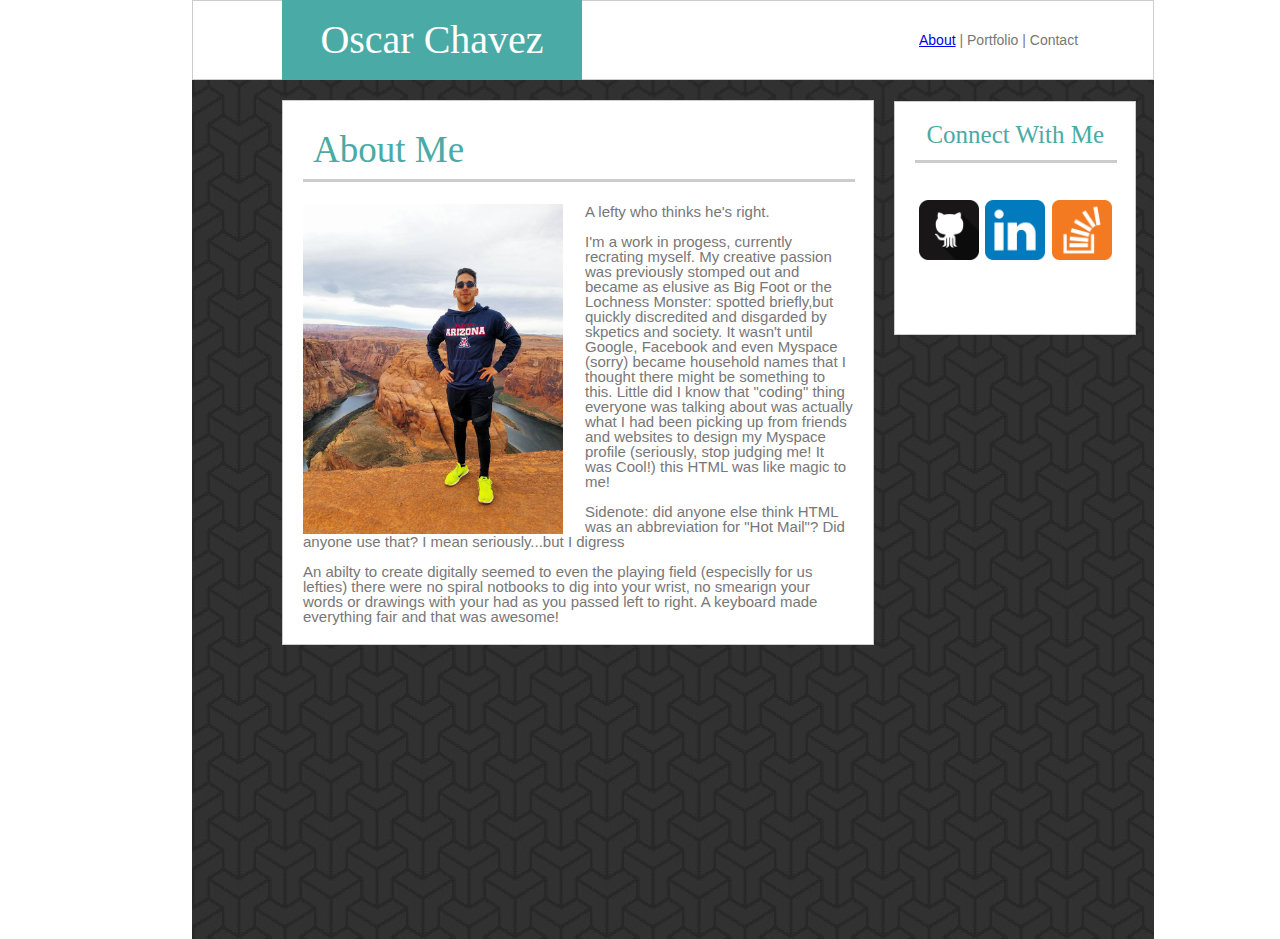
<file: index.html>
<!DOCTYPE html>
<html lang= "en-us">

		<head>
			<meta charset= "UTF-8">
			<title>Oscar Chavez</title>

			<!--Linking CSS sheets to HTML-->
			<link rel="stylesheet" type="text/css" href="assets/css/reset.css">
			<link rel="stylesheet" type="text/css" href="assets/css/style.css">

		</head>

		<body>


			<div id="container">
			<div id="background">


				<div id="header"><a href="contact.html">About</a> | Portfolio | Contact</div>

				<div id="myname">Oscar Chavez</div>
		
	
		
				<div id="Bio">

					<div id="aboutmetext">About Me</div> <hr/>
					<br>

					<img src="assets/images/17156154_10212229896163340_5386105958704610429_n 2.jpg" style="height: 330px; width: 260px; float: left; padding-right: 22px;" alt="Picture Of Oscar">
			
					<p>

					A lefty who thinks he's right.<br>
					<br>
					I'm a work in progess, currently recrating myself. My creative passion was previously stomped out and became as elusive as Big Foot or the Lochness Monster: spotted briefly,but quickly discredited and disgarded by skpetics and society. It wasn't until Google, Facebook and even Myspace (sorry) became household names that I thought there might be something to this. Little did I know that "coding" thing everyone was talking about was actually what I had been picking up from friends and websites to design my Myspace profile (seriously, stop judging me! It was Cool!) this HTML was like magic to me!<br>
					<br>
					Sidenote: did anyone else think HTML was an abbreviation for "Hot Mail"? Did anyone use that? I mean seriously...but I digress<br>
					<br>
					An abilty to create digitally seemed to even the playing field (especislly for us lefties) there were no spiral notbooks to dig into your wrist, no smearign your words or drawings with your had as you passed left to right. A keyboard made everything fair and that was awesome!<br>

					</p>
				</div>




				<div id="connectlinks">

					Connect With Me<br><hr/>
					<br>
					<a href="https://github.com/ochavezj" target="_blank">
					<img src="assets/images/1491827521_github2.png" alt="Oscar's GitHub Profile" style="height: 60px; width: 60px;"></a>
				
					<a href="https://www.linkedin.com/in/oscar-chavez-b338a049/" target="_blank">
					<img src="assets/images/Linked_In_Rounded.png" alt="Oscar's LinkedIn Profile" style="height: 60px; width: 60px;"></a>

					<a href="http://stackoverflow.com/users/7781771/oscar-chavez?tab=profile" target="_blank">
					<img src="assets/images/StackOverFlow.png" alt="Oscar's StackOverflow Profile" style="height: 60px; width: 60px;"></a>

				</div>
			</div>
			</div>
		
</body>
</html>
</file>
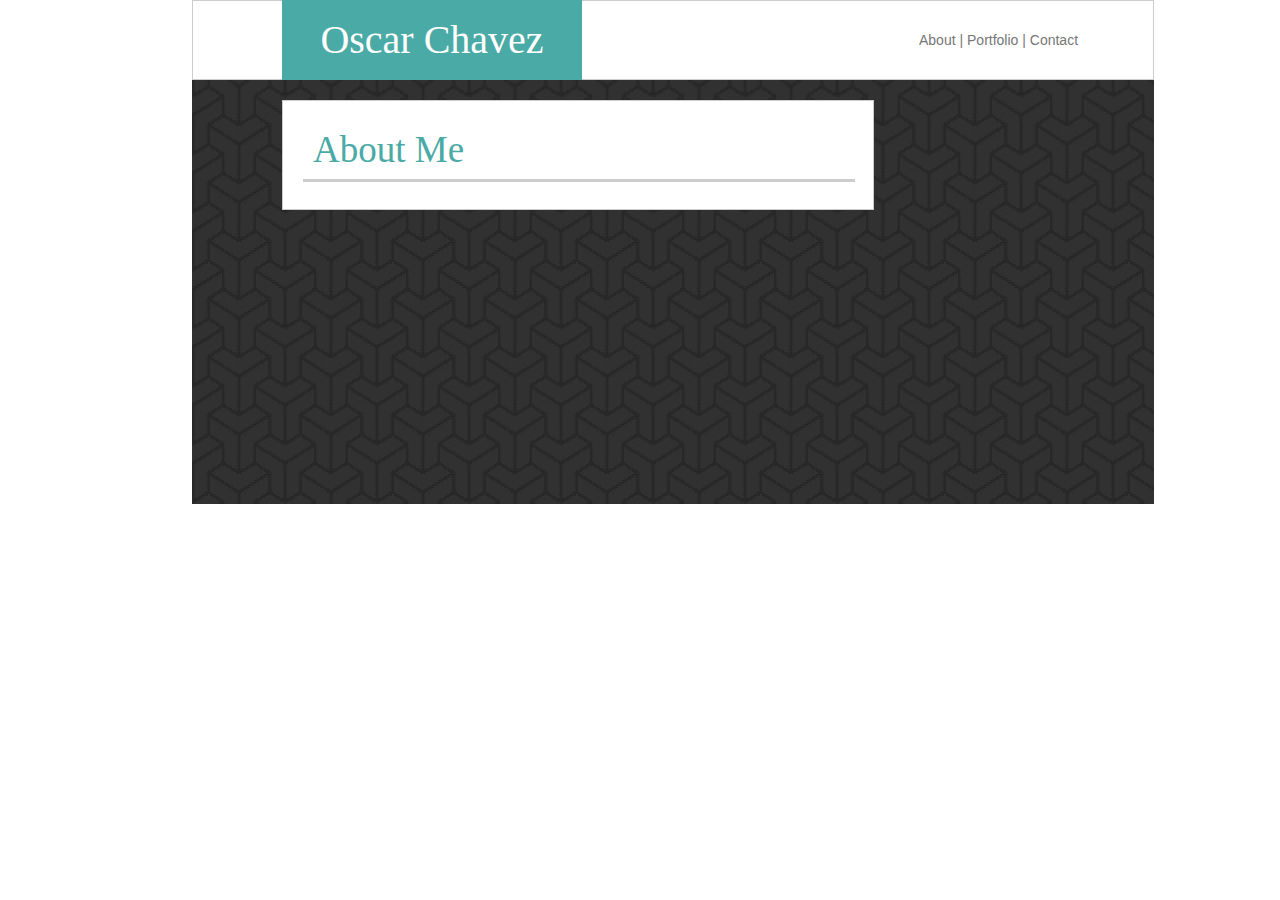
<file: contact.html>
<!DOCTYPE html>
<html lang= "en-us">

		<head>
			<meta charset= "UTF-8">
			<title>Oscar Chavez</title>

			<!--Linking CSS sheets to HTML-->
			<link rel="stylesheet" type="text/css" href="assets/css/reset.css">
			<link rel="stylesheet" type="text/css" href="assets/css/style.css">
		</head>
<body>

<div id="container">
			
	<div id="background">

				<div id="header">About | Portfolio | Contact</div>

				<div id="myname">Oscar Chavez</div>

				<div id="Bio">

				<div id="aboutmetext">About Me</div> <hr/></div>

				<div id="connectlinks">

					Connect With Me<br><hr/>
					<br>
					<a href="https://github.com/ochavezj" target="_blank">
					<img src="assets/images/1491827521_github2.png" alt="Oscar's GitHub Profile" style="height: 60px; width: 60px;"></a>
				
					<a href="https://www.linkedin.com/in/oscar-chavez-b338a049/" target="_blank">
					<img src="assets/images/Linked_In_Rounded.png" alt="Oscar's LinkedIn Profile" style="height: 60px; width: 60px;"></a>

					<a href="http://stackoverflow.com/users/7781771/oscar-chavez?tab=profile" target="_blank">
					<img src="assets/images/StackOverFlow.png" alt="Oscar's StackOverflow Profile" style="height: 60px; width: 60px;"></a>
					
				</div>

	</div>
</div>

</body>
</html>
</file>
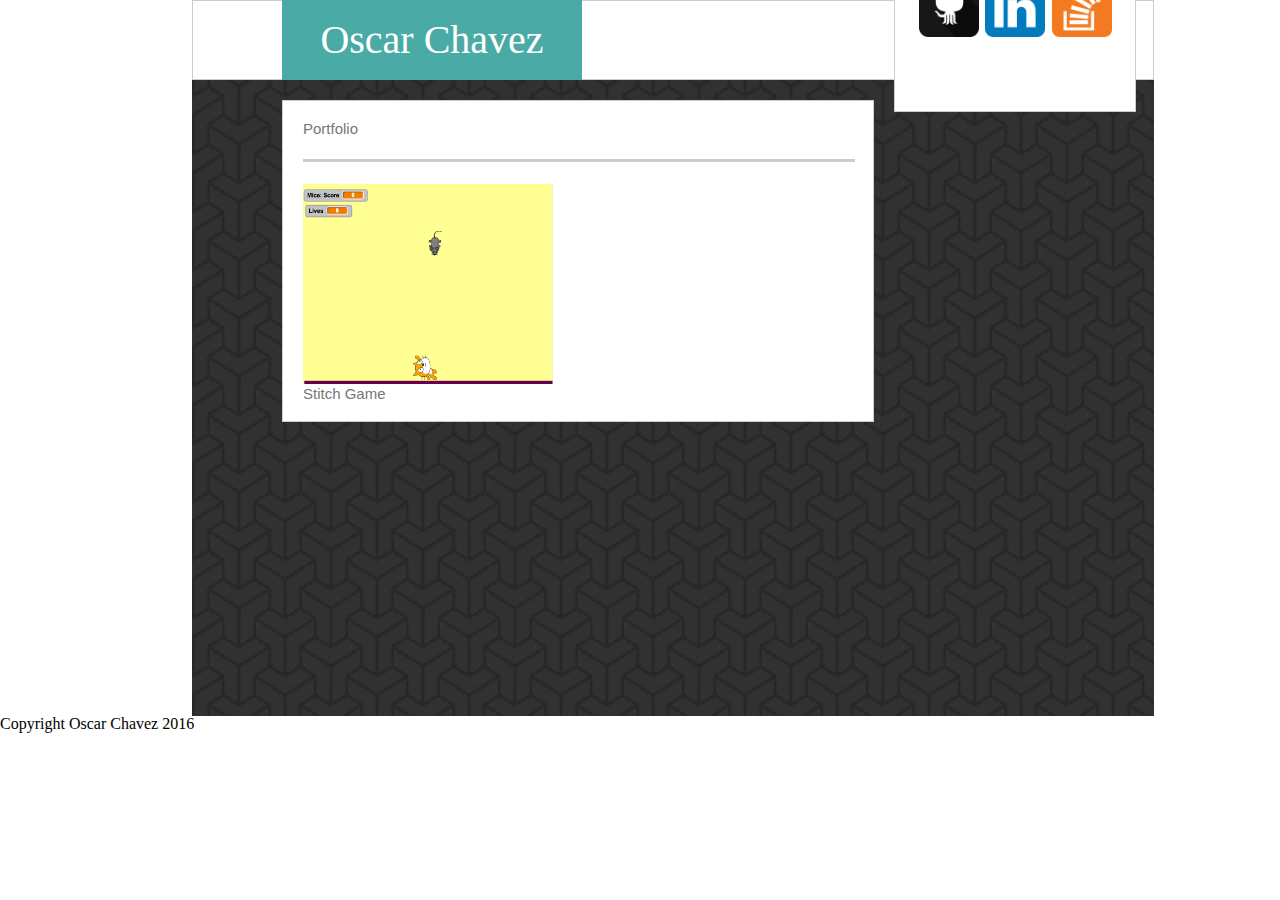
<file: portfolio.html>
<!DOCTYPE html>
<html lang= "en-us">

<head>
	<meta charset= "UTF-8">
	<title>Oscar Chavez</title>

	<!--Linking CSS sheets to HTML-->
	<link rel="stylesheet" type="text/css" href="assets/css/reset.css">
	<link rel="stylesheet" type="text/css" href="assets/css/style.css">

</head>


<body>

<div id="container">
	<div id="background">

	
		<div id="header">
				
				<a href="index.html">About</a> | 
				<a href="portfolio.html">Portfolio</a> | 
				<a href="contact.html">Contact</a>

				
		</div>

		<div id="myname">Oscar Chavez</div>

		<div id="Bio">


			<div id="content">Portfolio</div><br><hr/>
			<br>

			<a href="https://scratch.mit.edu/projects/152935379/" target="_blank">
			<img src="assets/images/CATandMOUSE.png" alt="Stitch: a game of cat and mouse" height="200" width="250"></a>
				<h2>Stitch Game</h2>

		</div>


				<div id="connectlinks">

					Connect With Me<br><hr/>
					<br>
					<a href="https://github.com/ochavezj" target="_blank">
					<img src="assets/images/1491827521_github2.png" alt="Oscar's GitHub Profile" style="height: 60px; width: 60px;"></a>
				
					<a href="https://www.linkedin.com/in/oscar-chavez-b338a049/" target="_blank">
					<img src="assets/images/Linked_In_Rounded.png" alt="Oscar's LinkedIn Profile" style="height: 60px; width: 60px;"></a>

					<a href="http://stackoverflow.com/users/7781771/oscar-chavez?tab=profile" target="_blank">
					<img src="assets/images/StackOverFlow.png" alt="Oscar's StackOverflow Profile" style="height: 60px; width: 60px;"></a>

				</div>


	</div>
</div>
	
<footer>Copyright Oscar Chavez 2016</footer>

</body>
</html>
</file>
<file: assets/css/style.css>
/*.background {
	background-image: url("../images/escheresque_ste_@2X.jpg");
	background-position: fixed;
	width: 960px;
	height: 700px;
    
}

.container {
    width: 960px;
    height: 700px;
    border: 1px solid #cccccc;
}

#header {
    padding: 2.3em;
    color: #777777;
    background-color: 1px solid #ffffff;
    clear: left;
    text-align: right;
    font-size: 14px;
    font-family: 'Arial', 'Helvetica Neue', Helvetica, sans-serif;
}

.myname {
	color: white;
	float: left;
	background-color: #4aaaa5;
	height: 80px;
	width: 300px;
	font-size: 40px;
	font-family: 'Georgia', Times, Times New Roman, serif;
	text-align: center;
	line-height: 80px;
	position: absolute;
	top: -1px;
	left: 30px;
}


.aboutme {
	color: #777777;
	float: left;
	background-color: #ffffff;
	height: 400px;
	width: 550px;
	border: 1px solid #cccccc;
	font-size: 15px;
	font-family: 'Arial', 'Helvetica Neue', Helvetica, sans-serif;
	position: absolute;
	margin: 37px;
	padding: 20px;
			
}*/

#background{
	background: url("../images/escheresque_ste_@2X.jpg");
	width: 962px;

}

#container {
	position: relative;
    width: 960px;
    left: 15%;

}

#header {
	position: relative;
	padding: 32px;
	padding-left: 726px;
   	color: #777777;
    background-color: #ffffff;
    width: 202px;
    font-size: 14px;
    font-family: 'Arial', 'Helvetica Neue', Helvetica, sans-serif;
    border: 1px solid #cccccc;
    
}

#myname {
	color: #ffffff;
	background-color: #4aaaa5;
	height: 80px;
	width: 300px;
	font-size: 40px;
	font-family: 'Georgia', Times, Times New Roman, serif;
	text-align: center;
	line-height: 80px;
	position: relative;
	left: 90px;
	top: -80px;
}

#aboutmetext{
	background-color: #ffffff;
	color: #4aaaa5;
	height: 30px;
	width: 300px;
	font-size: 37px;
	padding: 10px;
	font-family: 'Georgia', Times, Times New Roman, serif;
	position: relative;
	

}

hr {
	width:100%; height:1px; border: 1px solid #cccccc; background: #cccccc;
}


#Bio {
	padding: 20px;
	color: #777777;
	background-color: #ffffff;
	width: 550px;
	border: 1px solid #cccccc;
	font-size: 15px;
	font-family: 'Arial', 'Helvetica Neue', Helvetica, sans-serif;
	position: relative;
	left: 90px;
	bottom: 60px;

}

#connectlinks{
	position: relative;
	background-color: #ffffff;
	color: #4aaaa5;
	text-align: center;
	font-size: 25px;
	font-family: 'Georgia', Times, Times New Roman, serif;
	width: 200px;
	border: 1px solid #cccccc;
	padding: 20px;
	padding-bottom: 70px;
	padding-top: px;
	left: 73%;
	bottom: 604px;
}

/*#connecttext{
	background-color: #ffffff;
	color: #4aaaa5;
	height: 30px;
	width: 200px;
	font-size: 25px;
	text-align: center;
	padding: 20px;
	font-family: 'Georgia', Times, Times New Roman, serif;
	position: relative;
	left: 73%;
	bottom: 580px;
}*/
</file>
